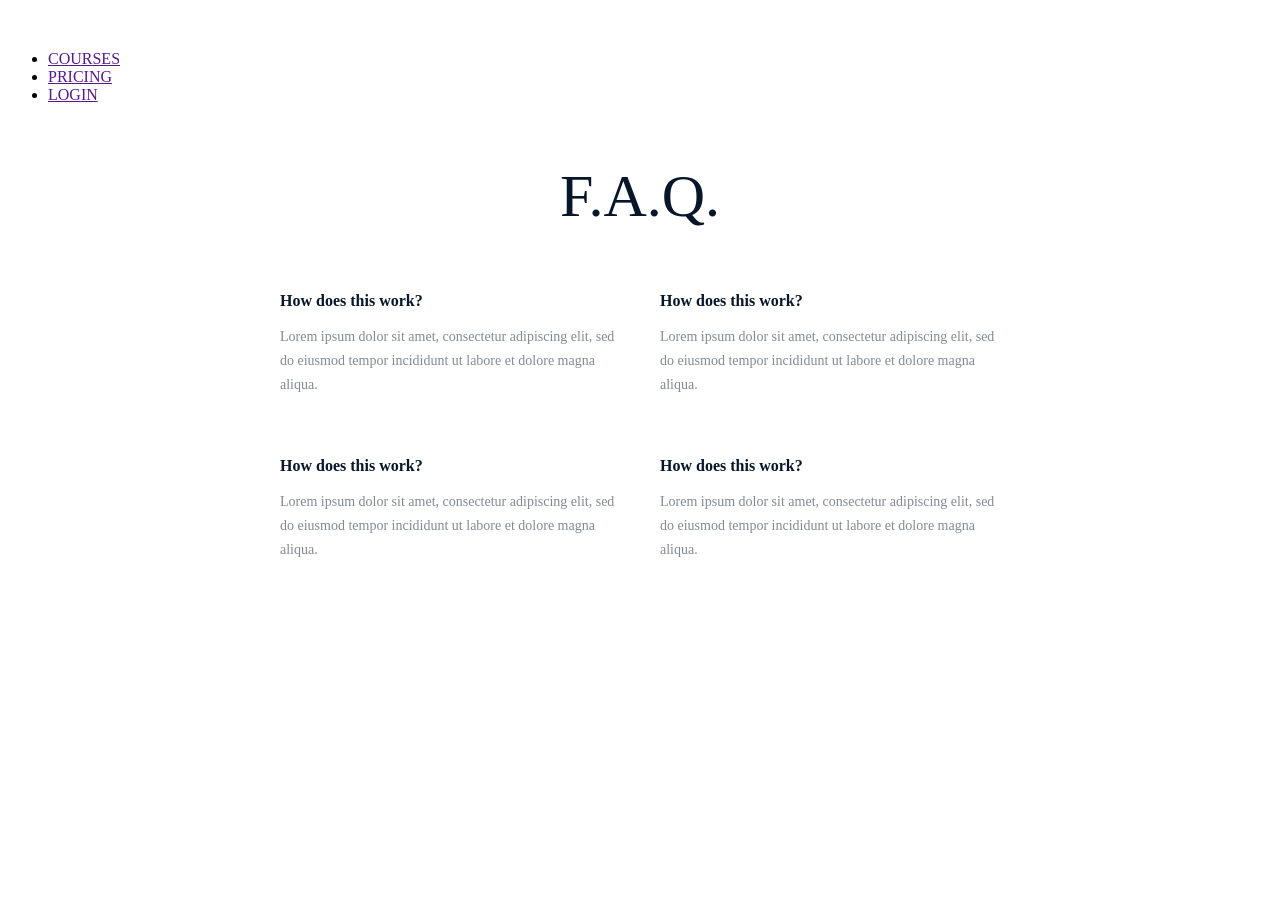
<file: css_advanced/task_6/index.html>
<!DOCTYPE html>
<html lang="en">

<head>
  <meta charset="UTF-8">
  <meta name="viewport" content="width=device-width, initial-scale=1.0">
  <title>Document</title>
  <link rel="stylesheet" href="style.css">
</head>

<body>
  <header>
    <ul>
      <a href="index.html">
        <img src="../images/smileSchool.png" alt="logo">
      </a>

      <li><a href="">COURSES</a></li>
      <li><a href="">PRICING</a></li>
      <li><a href="">LOGIN</a></li>
    </ul>
  </header>


  <main>

    <section>
      <!-- HERO CONTENT -->
    </section>


    <section>
      <!-- QUOTES CONTENT -->
    </section>


    <section class="tutorials">
      <!-- TUTORIAL CONTENT -->
    </section>


    <section class="free">
      <!-- MEMBERSHIP CONTENT -->
    </section>


    <section class="faq-section">

      <h2>F.A.Q.</h2>

      <div class="faq-container">

        <div class="faq-item">
          <h4>How does this work?</h4>
          <p>
            Lorem ipsum dolor sit amet, consectetur adipiscing elit,
            sed do eiusmod tempor incididunt ut labore et dolore magna aliqua.
          </p>
        </div>


        <div class="faq-item">
          <h4>How does this work?</h4>
          <p>
            Lorem ipsum dolor sit amet, consectetur adipiscing elit,
            sed do eiusmod tempor incididunt ut labore et dolore magna aliqua.
          </p>
        </div>


        <div class="faq-item">
          <h4>How does this work?</h4>
          <p>
            Lorem ipsum dolor sit amet, consectetur adipiscing elit,
            sed do eiusmod tempor incididunt ut labore et dolore magna aliqua.
          </p>
        </div>


        <div class="faq-item">
          <h4>How does this work?</h4>
          <p>
            Lorem ipsum dolor sit amet, consectetur adipiscing elit,
            sed do eiusmod tempor incididunt ut labore et dolore magna aliqua.
          </p>
        </div>

      </div>

    </section>


  </main>
</body>

</html>
</file>
<file: css_advanced/task_6/style.css>
* {
  box-sizing: border-box;
}

.faq-section {
  background-color: #ffffff;
  width: 800px;
  height: 708px;
  margin: 0 auto;
  padding: 40px;
}

.faq-section h2 {
  color: #071629;
  text-align: center;
  font-size: 60px;
  font-weight: 300;
  line-height: 1.2;
  margin: 0 0 60px;
}

.faq-container {
  display: grid;
  grid-template-columns: repeat(2, 1fr);
  grid-template-rows: repeat(2, auto);
  gap: 60px 40px;
}

.faq-item {
  padding: 0;
}

.faq-item h4 {
  color: #071629;
  font-size: 16px;
  font-weight: bold;
  margin: 0 0 15px;
}

.faq-item p {
  color: rgba(7, 22, 41, 0.5);
  font-size: 14px;
  line-height: 24px;
  margin: 0;
}
</file>
